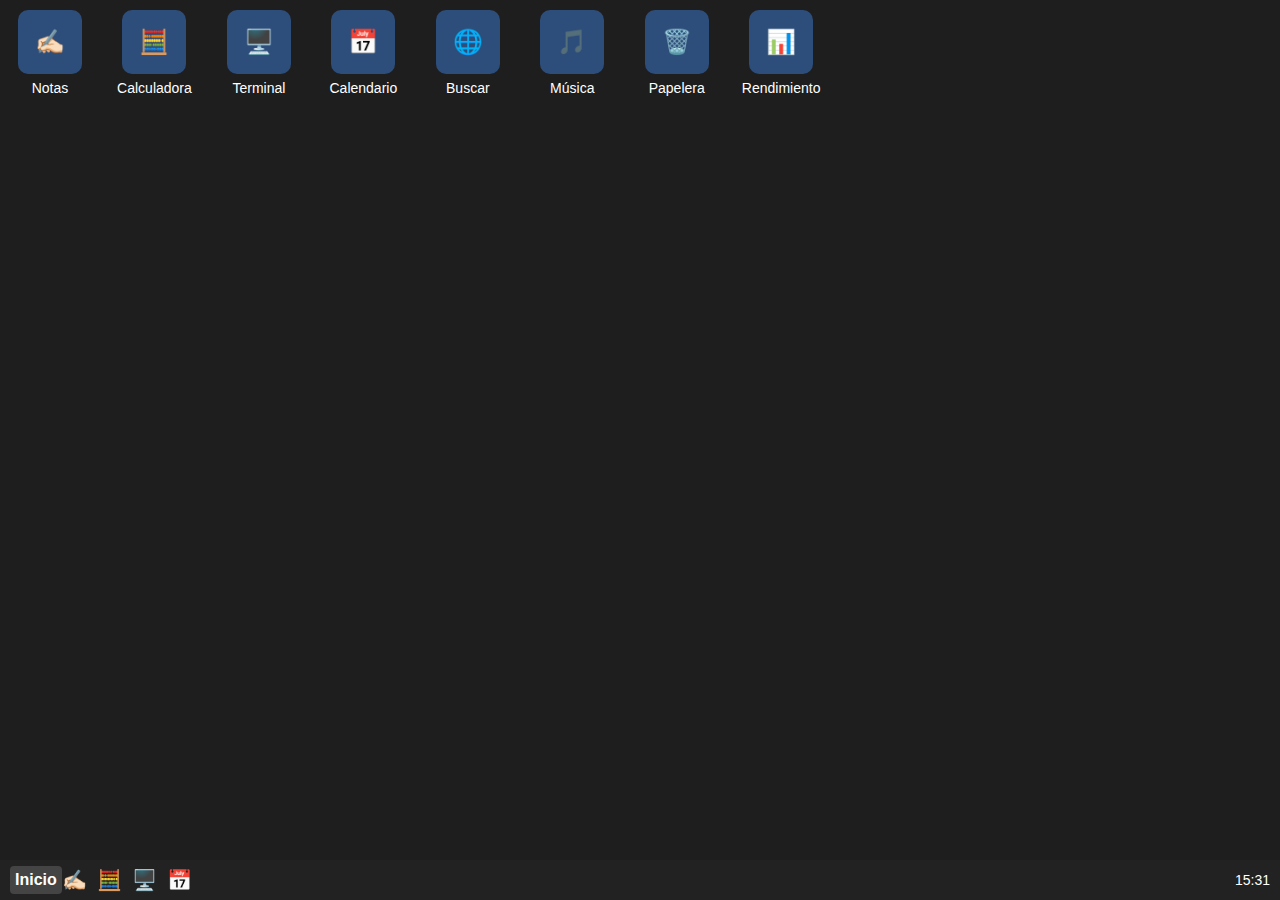
<file: index.html>
<!doctype html>
<html lang="es">
<head>
  <meta charset="utf-8">
  <title>AetherOS</title>
  <link rel="stylesheet" href="estilo.css">
</head>
<body>
<div class="desktop" id="desktop">
  <!-- Iconos del escritorio -->
  <div class="icon" id="iconNotas" onclick="openWindow('notas')"><div>✍🏻</div><span>Notas</span></div>
  <div class="icon" id="iconCalc" onclick="openWindow('calc')"><div>🧮</div><span>Calculadora</span></div>
  <div class="icon" id="iconTerm" onclick="openWindow('term')"><div>🖥️</div><span>Terminal</span></div>
  <div class="icon" id="iconCalendar" onclick="openWindow('calendar')"><div>📅</div><span>Calendario</span></div>
  <div class="icon" id="iconBuscar" onclick="buscar()"><div>🌐</div><span>Buscar</span></div>
  <div class="icon" id="iconMusica" onclick="window.open('https://music.youtube.com/', '_blank')"><div>🎵</div><span>Música</span></div>
  <div class="icon" id="iconTrash" onclick="openWindow('trash')"><div>🗑️</div><span>Papelera</span></div>
  <div class="icon" id="iconPerformance" onclick="openWindow('performance')">
  <div>📊</div>
  <span>Rendimiento</span>
</div>

 
  <!-- Notas -->
  <div class="window" id="notas">
    <div class="titlebar">
      Bloc de notas
      <div class="buttons">
        <div class="btn min-btn" onclick="minimizeWindow('notas')"></div>
        <div class="btn max-btn" onclick="maximizeWindow('notas')"></div>
        <div class="btn close-btn" onclick="closeWindow('notas')"></div>
      </div>
    </div>
    <div class="content">
      <textarea id="noteText" rows="8" style="width:100%">Escribe lo que quieras!</textarea>
      <br>
      <button onclick="saveNote()">Guardar</button>
      <button onclick="discardNote()">Descartar</button>
      <button onclick="deleteNote()">Borrar</button>
      <p id="noteStatus"></p>
    </div>
  </div>

  <!-- Calculadora -->
  <div class="window" id="calc">
    <div class="titlebar">
      Calculadora
      <div class="buttons">
        <div class="btn min-btn" onclick="minimizeWindow('calc')"></div>
        <div class="btn max-btn" onclick="maximizeWindow('calc')"></div>
        <div class="btn close-btn" onclick="closeWindow('calc')"></div>
      </div>
    </div>
    <div class="content">
      <input type="number" id="n1" placeholder="Número 1">
      <input type="number" id="n2" placeholder="Número 2"><br><br>
      <button onclick="operar('sumar')">Sumar!</button>
      <button onclick="operar('restar')">Restar!</button>
      <button onclick="operar('multiplicar')">Multiplicar!</button>
      <button onclick="operar('dividir')">Dividir!</button>
      <p id="resultado"></p>
    </div>
  </div>

  <!-- Calendario -->
  <div class="window" id="calendar">
    <div class="titlebar">
      Calendario
      <div class="buttons">
        <div class="btn min-btn" onclick="minimizeWindow('calendar')"></div>
        <div class="btn max-btn" onclick="maximizeWindow('calendar')"></div>
        <div class="btn close-btn" onclick="closeWindow('calendar')"></div>
      </div>
    </div>
    <div class="content"><p id="calendarDisplay"></p></div>
  </div>

  <!-- Terminal -->
  <div class="window" id="term">
    <div class="titlebar">
      Terminal
      <div class="buttons">
        <div class="btn min-btn" onclick="minimizeWindow('term')"></div>
        <div class="btn max-btn" onclick="maximizeWindow('term')"></div>
        <div class="btn close-btn" onclick="closeWindow('term')"></div>
      </div>
    </div>
    <div class="content"><pre>Hola! Este es un mensaje oculto 
de nuestro proyecto hehe</pre></div>
  </div>

  <!-- Papelera -->
  <div class="window" id="trash">
    <div class="titlebar">
      Papelera
      <div class="buttons">
        <div class="btn close-btn" onclick="closeWindow('trash')"></div>
      </div>
    </div>
    <div class="content"><ul id="trashList"></ul></div>
  </div>

  <!-- Ventana Rendimiento -->
<div class="window" id="performance">
  <div class="titlebar">
    Rendimiento
    <div class="buttons">
      <div class="btn min-btn" onclick="minimizeWindow('performance')"></div>
      <div class="btn max-btn" onclick="maximizeWindow('performance')"></div>
      <div class="btn close-btn" onclick="closeWindow('performance')"></div>
    </div>
  </div>
  <div class="content" style="padding:10px;">
    <div style="margin-bottom:5px;">CPU Usage:</div>
    <div style="width:100%; height:20px; background:#555; border-radius:5px; overflow:hidden; margin-bottom:10px;">
      <div id="perfCpu" style="height:100%; width:70%; background:#f44336; transition: width 0.5s;"></div>
    </div>
    <div style="margin-bottom:5px;">RAM Usage:</div>
    <div style="width:100%; height:20px; background:#555; border-radius:5px; overflow:hidden;">
      <div id="perfRam" style="height:100%; width:65%; background:#4CAF50; transition: width 0.5s;"></div>
    </div>
  </div>
</div>



  <!-- Acerca de -->
  <div class="window" id="about">
    <div class="titlebar">
      Acerca de este sistema
      <div class="buttons">
        <div class="btn close-btn" onclick="closeWindow('about')"></div>
      </div>
    </div>
    <div class="content" style="padding:10px;">
      <h3>Sistema Operativo</h3>
      <p id="versionInfo">Versión 17.0<br>Estas al día con las actualizaciones!</p>
      <p id="licenciaInfo">Actualmente contás con la versión GRATUITA.</p>
    </div>
  </div>

  <!-- Seguridad -->
  <div class="window" id="security">
    <div class="titlebar">
      Seguridad del sistema
      <div class="buttons">
        <div class="btn close-btn" onclick="closeWindow('security')"></div>
      </div>
    </div>
    <div class="content" style="padding:10px;">
      <div style="display:flex; align-items:center; gap:10px;">
        <div style="font-size:40px; color:#4CAF50;">🛡️</div>
        <h3>Tu sistema está protegido</h3>
      </div>
      <ul>
        <li>Antivirus activo</li>
        <li>Firewall activado</li>
        <li>Protección en tiempo real</li>
        <li>Actualizaciones automáticas</li>
        <li>Protección contra malware y spyware</li>
        <li>Copia de seguridad activada</li>
      </ul>
    </div>
  </div>

  <!-- Perfiles -->
  <div class="window" id="business">
    <div class="titlebar">
      Perfiles
      <div class="buttons">
        <div class="btn close-btn" onclick="closeWindow('business')"></div>
      </div>
    </div>
    <div class="content" style="padding:10px;">
      <p>Selecciona un perfil:</p>
      <button class="profile-btn" onclick="restaurarNormal()">Sin perfil</button>
      <button class="profile-btn" onclick="seleccionarPerfil('oficina')">Oficina</button>
      <button class="profile-btn" onclick="seleccionarPerfil('creacion')">Creación</button>
      <button class="profile-btn" onclick="seleccionarPerfil('rendimiento')">Rendimiento</button>
    </div>
  </div>

  <!-- SOPORTE como si fuera un chat -->
  <div class="window" id="soporte">
    <div class="titlebar">
      Soporte 24/7
      <div class="buttons">
        <div class="btn close-btn" onclick="closeWindow('soporte')"></div>
      </div>
    </div>
    <div class="content" style="padding:10px;">
      <div id="chatBox" style="height:200px; overflow-y:auto; background:#222; padding:5px; border-radius:5px; margin-bottom:5px;">
        <div><strong>Soporte:</strong> Hola! Este es el soporte 24/7 exclusivo de tu plan! Gracias por elegirnos!</div>
      </div>
      <input type="text" id="chatInput" placeholder="Escribe tu mensaje..." style="width:70%; padding:5px;">
      <button onclick="sendMessage()" style="padding:5px;">Enviar</button>
    </div>
  </div>

</div>

<!-- Barra de tareas -->
<div class="taskbar">
  <div class="start">Inicio</div>
  <div class="task-icons">
    <div class="task-icon" onclick="openWindow('notas')">✍🏻</div>
    <div class="task-icon" onclick="openWindow('calc')">🧮</div>
    <div class="task-icon" onclick="openWindow('term')">🖥️</div>
    <div class="task-icon" onclick="openWindow('calendar')">📅</div>
  </div>
  <div class="clock" id="clock"></div>
</div>

<!-- Menú Inicio -->
<div class="menu-inicio" id="menuInicio">
  <button onclick="apagar()">Apagar</button>
  <button onclick="cambiarFondo()">Cambiar fondo</button>
  <button onclick="toggleTheme()">Modo oscuro/claro</button>
  <button onclick="openAbout()">Acerca de</button>
  <button onclick="openSecurity()">Seguridad</button>
  <button id="btnMejorar" onclick="mejorarVersion()">Mejorar a Business</button>
  <button id="btnEnterprise" onclick="mejorarVersionEnterprise()">Actualizar a Enterprise</button>
  <button onclick="abrirBusiness()">Perfiles</button>
</div>

<script>
let zIndex = 10;
let savedNote = "";
let trash = [];
let currentProfile = "";
let userPlan = "gratis";

// Abrir ventanas
function openWindow(id) {
  const win = document.getElementById(id);
  
  win.style.display = 'block';
  win.style.zIndex = ++zIndex;
}

// Cerrar, minimizar y maximizar
function closeWindow(id) { document.getElementById(id).style.display = 'none'; }
function minimizeWindow(id) { document.getElementById(id).style.display = 'none'; }
function maximizeWindow(id) { 
  const win = document.getElementById(id);
  if (win.style.width === "100%") {
    win.style.width = "300px";
    win.style.height = "auto";
    win.style.top = "100px";
    win.style.left = "100px";
  } else {
    win.style.width = "100%";
    win.style.height = "90%";
    win.style.top = "0";
    win.style.left = "0";
  }
}

// Draggable
function makeDraggable(win) {
  const bar = win.querySelector(".titlebar");
  let offsetX=0, offsetY=0, isDown=false;
  bar.addEventListener("mousedown", (e)=>{
    isDown = true;
    offsetX = e.clientX - win.offsetLeft;
    offsetY = e.clientY - win.offsetTop;
  });
  document.addEventListener("mouseup", ()=> isDown=false);
  document.addEventListener("mousemove", (e)=>{
    if (!isDown) return;
    win.style.left = (e.clientX - offsetX)+"px";
    win.style.top = (e.clientY - offsetY)+"px";
  });
}
document.querySelectorAll(".window").forEach(makeDraggable);

// Calculadora
function operar(op) {
  const n1 = parseFloat(document.getElementById('n1').value) || 0;
  const n2 = parseFloat(document.getElementById('n2').value) || 0;
  let res = 0;
  switch(op) {
    case 'sumar': res = n1 + n2; break;
    case 'restar': res = n1 - n2; break;
    case 'multiplicar': res = n1 * n2; break;
    case 'dividir': res = n2!==0 ? n1/n2 : "Error: No se puede dividir por 0"; break;
  }
  document.getElementById('resultado').textContent = "Resultado: " + res;
}

// Notas
function saveNote() {
  savedNote = document.getElementById('noteText').value;
  document.getElementById('noteStatus').textContent = "Nota guardada.";
}
function discardNote() {
  document.getElementById('noteText').value = savedNote;
  document.getElementById('noteStatus').textContent = "Cambios descartados.";
}
function deleteNote() {
  trash.push(savedNote);
  document.getElementById("trashList").innerHTML = trash.map(n=>"<li>"+n+"</li>").join("");
  savedNote="";
  document.getElementById('noteText').value="";
  document.getElementById('noteStatus').textContent="Nota enviada a la papelera.";
}

// Calendario
function updateCalendarWindow() {
  const now = new Date();
  const days = ['Domingo','Lunes','Martes','Miércoles','Jueves','Viernes','Sábado'];
  const months = ['Enero','Febrero','Marzo','Abril','Mayo','Junio','Julio','Agosto','Septiembre','Octubre','Noviembre','Diciembre'];
  document.getElementById('calendarDisplay').textContent = 
    `${days[now.getDay()]}, ${now.getDate()} de ${months[now.getMonth()]} de ${now.getFullYear()}`;
}
document.getElementById('calendar').addEventListener('mousedown', updateCalendarWindow);

// Reloj
function updateClock() {
  const now = new Date();
  const h = String(now.getHours()).padStart(2,'0');
  const m = String(now.getMinutes()).padStart(2,'0');
  document.getElementById('clock').textContent = `${h}:${m}`;
}
setInterval(updateClock,1000); updateClock();

// Buscar
function buscar() {
  const query = prompt("¿Qué quieres buscar?");
  if (query) window.open(`https://www.google.com/search?q=${encodeURIComponent(query)}`,'_blank');
}

// Menú inicio
document.querySelector('.start').addEventListener('click', ()=>{
  const menu = document.getElementById("menuInicio");
  menu.style.display = menu.style.display==="flex" ? "none":"flex";
});

// Apagar
function apagar() {
  alert("Apagando...");
  setTimeout(()=>window.close(),2000);
}

// Cambiar fondo
function cambiarFondo() {
  document.getElementById("desktop").style.backgroundImage = "url('https://wallpaper.dog/large/10818932.jpg')";
}

// Tema oscuro/claro
function toggleTheme() {
  document.body.classList.toggle("light");
  if(document.body.classList.contains("light")) {
    document.body.style.background="#eee"; document.body.style.color="black";
  } else {
    document.body.style.background="#1e1e1e"; document.body.style.color="white";
  }
}

// Abrir ventanas
function openAbout() { openWindow('about'); }
function openSecurity() { openWindow('security'); }

// Mejorar a Business
function mejorarVersion() {
  document.getElementById('versionInfo').innerHTML = "Versión 17.0 Business<br>Todas las funciones desbloqueadas!";
  document.getElementById('licenciaInfo').textContent = "Actualmente contás con la versión BUSINESS.";
  const btn = document.getElementById('btnMejorar');
  btn.textContent = "Versión mejorada.";
  btn.disabled = true;
  btn.style.opacity = "0.6";
  userPlan = "business";
}

// Actualizar a Enterprise
function mejorarVersionEnterprise() {
  if(userPlan!=="business"){
    alert("Primero debes actualizar a Business!");
    return;
  }
  userPlan="enterprise";
  document.getElementById('versionInfo').innerHTML = "Versión 17.0 Enterprise<br>Todas las funciones desbloqueadas!";
  document.getElementById('licenciaInfo').textContent = "Actualmente contás con la versión ENTERPRISE.";

  // Crear icono SOPORTE cuando se actualiza a enterprise
  if(!document.getElementById("iconSoporte")){
    const div = document.createElement("div");
    div.className = "icon";
    div.id = "iconSoporte";
    div.innerHTML = `<div>🛎️</div><span>SOPORTE</span>`;
    div.onclick = ()=> openWindow('soporte');
    document.getElementById("desktop").appendChild(div);
  }

  // Ocultar botón Enterprise
  const btn = document.getElementById("btnEnterprise");
  if(btn) btn.style.display="none";
}

// Perfiles
function abrirBusiness() {
  openWindow('business');
}

// Seleccionar perfil
function seleccionarPerfil(perfil) {
  currentProfile = perfil;
  document.querySelectorAll('.tempIcon').forEach(e=>e.remove());
  document.querySelectorAll('.icon').forEach(e=>e.style.display='inline-block');

  switch(perfil){
    case "oficina":
      hideIcons(["iconMusica","iconTerm"]);
      addTempIcon("📊","Planilla");
      addTempIcon("📈","Gráficos");
      break;
    case "creacion":
      hideIcons(["iconCalendar","iconCalc"]);
      addTempIcon("🎨","Diseño");
      addTempIcon("✏️","Editor");
      break;
    case "rendimiento":
      hideIcons(["iconNotas"]);
      addTempIcon("⚡","Agilizar PC");
      break;
  }
}

function restaurarNormal() {
  currentProfile = "normal";

  // Mostrar todos los íconos
  document.querySelectorAll('.icon').forEach(e => e.style.display = 'inline-block');
  // Eliminar íconos temporales
  document.querySelectorAll('.tempIcon').forEach(e => e.remove());
  // Restaurar fondo original
  document.getElementById("desktop").style.backgroundImage = "url('https://wallpaperaccess.com/full/5651980.jpg')";
  // Restaurar valores normales de CPU y RAM
  cpuUsage = 70;
  ramUsage = 65;
  document.getElementById('perfCpu').style.width = cpuUsage + "%";
  document.getElementById('perfCpu').textContent = cpuUsage + "%";
  document.getElementById('perfRam').style.width = ramUsage + "%";
  document.getElementById('perfRam').textContent = ramUsage + "%";
}


// Perfiles
function hideIcons(ids){ ids.forEach(id=>{ const e=document.getElementById(id); if(e) e.style.display='none'; }); }
function addTempIcon(emoji,name){
  const div = document.createElement("div");
  div.className="icon tempIcon";
  div.innerHTML = `<div>${emoji}</div><span>${name}</span>`;
  document.getElementById("desktop").appendChild(div);
}

// Chat soporte
function sendMessage() {
  const input = document.getElementById("chatInput");
  const text = input.value.trim();
  if(text==="") return;

  const chat = document.getElementById("chatBox");
  const userMsg = document.createElement("div");
  userMsg.innerHTML = `<strong>Tú:</strong> ${text}`;
  chat.appendChild(userMsg);

  const respMsg = document.createElement("div");
  respMsg.innerHTML = `<strong>Soporte:</strong> Gracias por tu mensaje! Nuestro equipo revisará tu consulta.`;
  chat.appendChild(respMsg);

  chat.scrollTop = chat.scrollHeight;
  input.value = "";
}
let cpuUsage = 70;
let ramUsage = 65;
function updatePerformance() {
  if(currentProfile==="oficina"){
    cpuUsage -= Math.random() * 2;
    ramUsage -= Math.random() * 4;
  } else if(currentProfile==="rendimiento"){
    cpuUsage -= Math.random() * 25;
    ramUsage -= Math.random() * 25;
  } else {
    cpuUsage += Math.random() * 1 - 1;
    ramUsage += Math.random() * 1 - 1;
  }

  cpuUsage = Math.min(Math.max(cpuUsage, 50), 100);
  ramUsage = Math.min(Math.max(ramUsage, 50), 100);

  document.getElementById('perfCpu').style.width = cpuUsage.toFixed(0) + "%";
  document.getElementById('perfCpu').textContent = cpuUsage.toFixed(0) + "%";

  document.getElementById('perfRam').style.width = ramUsage.toFixed(0) + "%";
  document.getElementById('perfRam').textContent = ramUsage.toFixed(0) + "%";
}
setInterval(updatePerformance, 1000);
updatePerformance();

</script>
</body>
</html>
</file>
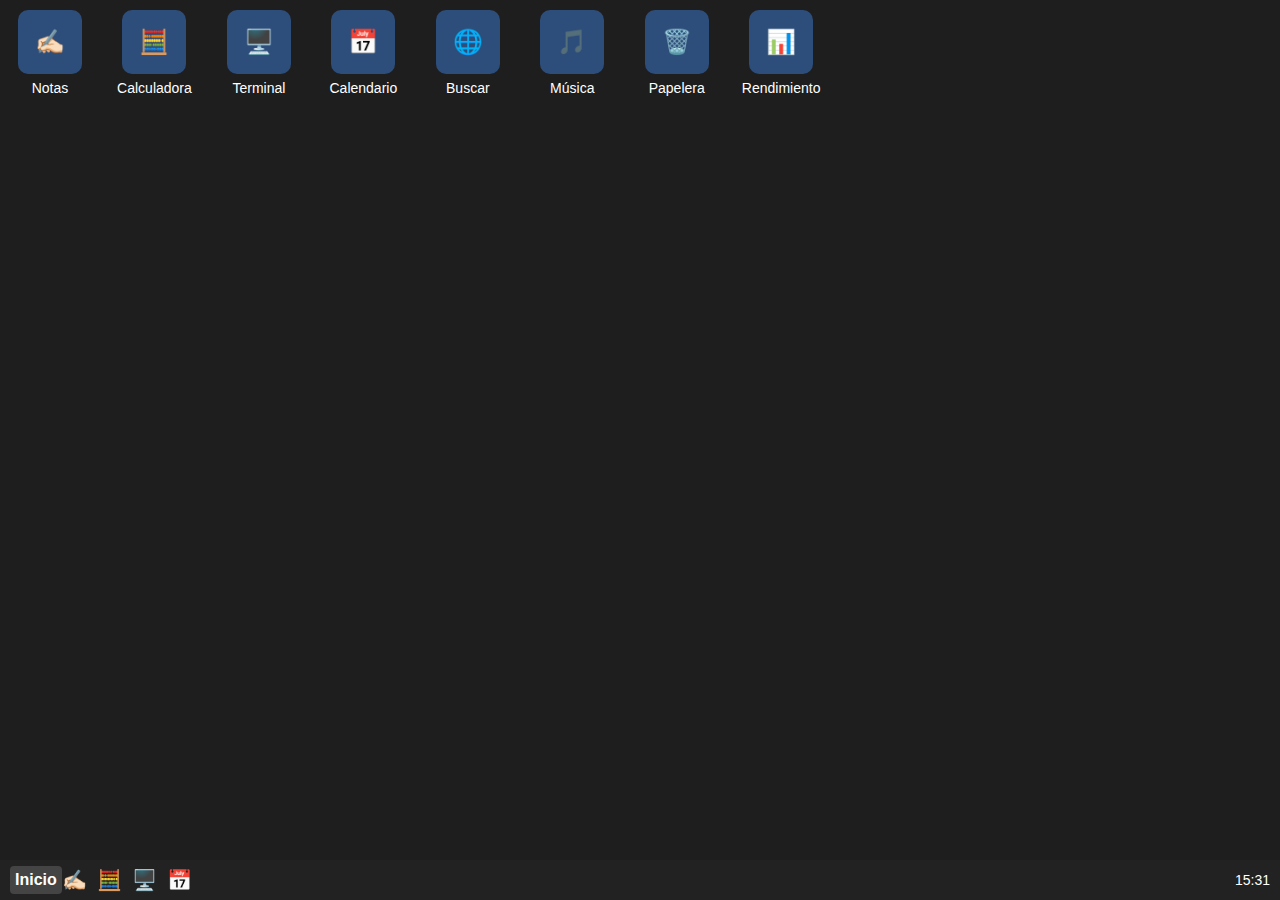
<file: SistemaOperativoPag.html>
<!doctype html>
<html lang="es">
<head>
  <meta charset="utf-8">
  <title>AetherOS</title>
  <link rel="stylesheet" href="estilo.css">
  <style>
    body {
      margin:0;
      font-family:sans-serif;
      background:#1e1e1e;
      color:white;
      overflow:hidden;
    }
    .desktop { 
      position:relative;
      width:100%; height:100vh; 
      background:url('https://wallpaperaccess.com/full/5651980.jpg') center/cover no-repeat;
    }
    .icon {
      width:80px; text-align:center;
      margin:10px; cursor:pointer;
      display:inline-block;
    }
    .window {
      position:absolute;
      top:100px; left:100px;
      width:300px; height:auto;
      background:#333;
      border:2px solid #555;
      display:none;
      box-shadow:0 4px 8px rgba(0,0,0,0.5);
      border-radius:8px;
    }
    .titlebar {
      background:#222;
      padding:5px;
      cursor:move;
      display:flex;
      justify-content:space-between;
      align-items:center;
    }
    .titlebar .buttons {
      display:flex; gap:5px;
    }
    .btn {
      width:15px; height:15px;
      border-radius:50%;
      cursor:pointer;
    }
    .close-btn { background:red; }
    .min-btn { background:yellow; }
    .max-btn { background:green; }
    .taskbar {
      position:absolute;
      bottom:0; left:0; right:0;
      height:40px; background:#222;
      display:flex; align-items:center; justify-content:space-between;
      padding:0 10px;
    }
    .start { cursor:pointer; padding:5px; background:#444; border-radius:4px; }
    .task-icons { display:flex; gap:10px; }
    .menu-inicio {
      position:absolute;
      bottom:40px; left:10px;
      background:#2c2c2c;
      padding:10px; border-radius:5px;
      display:none; flex-direction:column; gap:5px;
    }
    .menu-inicio button {
      background:#444; color:white; border:none;
      padding:5px; border-radius:3px; cursor:pointer;
    }
    .profile-btn {
      background:#555; color:white; border:none; padding:5px; border-radius:3px; cursor:pointer;
      margin:5px 0;
    }
  </style>
</head>
<body>
<div class="desktop" id="desktop">
  <!-- Iconos del escritorio -->
  <div class="icon" id="iconNotas" onclick="openWindow('notas')"><div>✍🏻</div><span>Notas</span></div>
  <div class="icon" id="iconCalc" onclick="openWindow('calc')"><div>🧮</div><span>Calculadora</span></div>
  <div class="icon" id="iconTerm" onclick="openWindow('term')"><div>🖥️</div><span>Terminal</span></div>
  <div class="icon" id="iconCalendar" onclick="openWindow('calendar')"><div>📅</div><span>Calendario</span></div>
  <div class="icon" id="iconBuscar" onclick="buscar()"><div>🌐</div><span>Buscar</span></div>
  <div class="icon" id="iconMusica" onclick="window.open('https://music.youtube.com/', '_blank')"><div>🎵</div><span>Música</span></div>
  <div class="icon" id="iconTrash" onclick="openWindow('trash')"><div>🗑️</div><span>Papelera</span></div>
  <div class="icon" id="iconPerformance" onclick="openWindow('performance')">
  <div>📊</div>
  <span>Rendimiento</span>
</div>

 
  <!-- Notas -->
  <div class="window" id="notas">
    <div class="titlebar">
      Bloc de notas
      <div class="buttons">
        <div class="btn min-btn" onclick="minimizeWindow('notas')"></div>
        <div class="btn max-btn" onclick="maximizeWindow('notas')"></div>
        <div class="btn close-btn" onclick="closeWindow('notas')"></div>
      </div>
    </div>
    <div class="content">
      <textarea id="noteText" rows="8" style="width:100%">Escribe lo que quieras!</textarea>
      <br>
      <button onclick="saveNote()">Guardar</button>
      <button onclick="discardNote()">Descartar</button>
      <button onclick="deleteNote()">Borrar</button>
      <p id="noteStatus"></p>
    </div>
  </div>

  <!-- Calculadora -->
  <div class="window" id="calc">
    <div class="titlebar">
      Calculadora
      <div class="buttons">
        <div class="btn min-btn" onclick="minimizeWindow('calc')"></div>
        <div class="btn max-btn" onclick="maximizeWindow('calc')"></div>
        <div class="btn close-btn" onclick="closeWindow('calc')"></div>
      </div>
    </div>
    <div class="content">
      <input type="number" id="n1" placeholder="Número 1">
      <input type="number" id="n2" placeholder="Número 2"><br><br>
      <button onclick="operar('sumar')">Sumar!</button>
      <button onclick="operar('restar')">Restar!</button>
      <button onclick="operar('multiplicar')">Multiplicar!</button>
      <button onclick="operar('dividir')">Dividir!</button>
      <p id="resultado"></p>
    </div>
  </div>

  <!-- Calendario -->
  <div class="window" id="calendar">
    <div class="titlebar">
      Calendario
      <div class="buttons">
        <div class="btn min-btn" onclick="minimizeWindow('calendar')"></div>
        <div class="btn max-btn" onclick="maximizeWindow('calendar')"></div>
        <div class="btn close-btn" onclick="closeWindow('calendar')"></div>
      </div>
    </div>
    <div class="content"><p id="calendarDisplay"></p></div>
  </div>

  <!-- Terminal -->
  <div class="window" id="term">
    <div class="titlebar">
      Terminal
      <div class="buttons">
        <div class="btn min-btn" onclick="minimizeWindow('term')"></div>
        <div class="btn max-btn" onclick="maximizeWindow('term')"></div>
        <div class="btn close-btn" onclick="closeWindow('term')"></div>
      </div>
    </div>
    <div class="content"><pre>Hola! Este es un mensaje oculto 
de nuestro proyecto hehe</pre></div>
  </div>

  <!-- Papelera -->
  <div class="window" id="trash">
    <div class="titlebar">
      Papelera
      <div class="buttons">
        <div class="btn close-btn" onclick="closeWindow('trash')"></div>
      </div>
    </div>
    <div class="content"><ul id="trashList"></ul></div>
  </div>

  <!-- Ventana Rendimiento -->
<div class="window" id="performance">
  <div class="titlebar">
    Rendimiento
    <div class="buttons">
      <div class="btn min-btn" onclick="minimizeWindow('performance')"></div>
      <div class="btn max-btn" onclick="maximizeWindow('performance')"></div>
      <div class="btn close-btn" onclick="closeWindow('performance')"></div>
    </div>
  </div>
  <div class="content" style="padding:10px;">
    <div style="margin-bottom:5px;">CPU Usage:</div>
    <div style="width:100%; height:20px; background:#555; border-radius:5px; overflow:hidden; margin-bottom:10px;">
      <div id="perfCpu" style="height:100%; width:70%; background:#f44336; transition: width 0.5s;"></div>
    </div>
    <div style="margin-bottom:5px;">RAM Usage:</div>
    <div style="width:100%; height:20px; background:#555; border-radius:5px; overflow:hidden;">
      <div id="perfRam" style="height:100%; width:65%; background:#4CAF50; transition: width 0.5s;"></div>
    </div>
  </div>
</div>



  <!-- Acerca de -->
  <div class="window" id="about">
    <div class="titlebar">
      Acerca de este sistema
      <div class="buttons">
        <div class="btn close-btn" onclick="closeWindow('about')"></div>
      </div>
    </div>
    <div class="content" style="padding:10px;">
      <h3>Sistema Operativo</h3>
      <p id="versionInfo">Versión 17.0<br>Estas al día con las actualizaciones!</p>
      <p id="licenciaInfo">Actualmente contás con la versión GRATUITA.</p>
    </div>
  </div>

  <!-- Seguridad -->
  <div class="window" id="security">
    <div class="titlebar">
      Seguridad del sistema
      <div class="buttons">
        <div class="btn close-btn" onclick="closeWindow('security')"></div>
      </div>
    </div>
    <div class="content" style="padding:10px;">
      <div style="display:flex; align-items:center; gap:10px;">
        <div style="font-size:40px; color:#4CAF50;">🛡️</div>
        <h3>Tu sistema está protegido</h3>
      </div>
      <ul>
        <li>Antivirus activo</li>
        <li>Firewall activado</li>
        <li>Protección en tiempo real</li>
        <li>Actualizaciones automáticas</li>
        <li>Protección contra malware y spyware</li>
        <li>Copia de seguridad activada</li>
      </ul>
    </div>
  </div>

  <!-- Perfiles -->
  <div class="window" id="business">
    <div class="titlebar">
      Perfiles
      <div class="buttons">
        <div class="btn close-btn" onclick="closeWindow('business')"></div>
      </div>
    </div>
    <div class="content" style="padding:10px;">
      <p>Selecciona un perfil:</p>
      <button class="profile-btn" onclick="restaurarNormal()">Sin perfil</button>
      <button class="profile-btn" onclick="seleccionarPerfil('oficina')">Oficina</button>
      <button class="profile-btn" onclick="seleccionarPerfil('creacion')">Creación</button>
      <button class="profile-btn" onclick="seleccionarPerfil('rendimiento')">Rendimiento</button>
    </div>
  </div>

  <!-- SOPORTE como si fuera un chat -->
  <div class="window" id="soporte">
    <div class="titlebar">
      Soporte 24/7
      <div class="buttons">
        <div class="btn close-btn" onclick="closeWindow('soporte')"></div>
      </div>
    </div>
    <div class="content" style="padding:10px;">
      <div id="chatBox" style="height:200px; overflow-y:auto; background:#222; padding:5px; border-radius:5px; margin-bottom:5px;">
        <div><strong>Soporte:</strong> Hola! Este es el soporte 24/7 exclusivo de tu plan! Gracias por elegirnos!</div>
      </div>
      <input type="text" id="chatInput" placeholder="Escribe tu mensaje..." style="width:70%; padding:5px;">
      <button onclick="sendMessage()" style="padding:5px;">Enviar</button>
    </div>
  </div>

</div>

<!-- Barra de tareas -->
<div class="taskbar">
  <div class="start">Inicio</div>
  <div class="task-icons">
    <div class="task-icon" onclick="openWindow('notas')">✍🏻</div>
    <div class="task-icon" onclick="openWindow('calc')">🧮</div>
    <div class="task-icon" onclick="openWindow('term')">🖥️</div>
    <div class="task-icon" onclick="openWindow('calendar')">📅</div>
  </div>
  <div class="clock" id="clock"></div>
</div>

<!-- Menú Inicio -->
<div class="menu-inicio" id="menuInicio">
  <button onclick="apagar()">Apagar</button>
  <button onclick="cambiarFondo()">Cambiar fondo</button>
  <button onclick="toggleTheme()">Modo oscuro/claro</button>
  <button onclick="openAbout()">Acerca de</button>
  <button onclick="openSecurity()">Seguridad</button>
  <button id="btnMejorar" onclick="mejorarVersion()">Mejorar a Business</button>
  <button id="btnEnterprise" onclick="mejorarVersionEnterprise()">Actualizar a Enterprise</button>
  <button onclick="abrirBusiness()">Perfiles</button>
</div>

<script>
let zIndex = 10;
let savedNote = "";
let trash = [];
let currentProfile = "";
let userPlan = "gratis";

// Abrir ventanas
function openWindow(id) {
  const win = document.getElementById(id);
  
  win.style.display = 'block';
  win.style.zIndex = ++zIndex;
}

// Cerrar, minimizar y maximizar
function closeWindow(id) { document.getElementById(id).style.display = 'none'; }
function minimizeWindow(id) { document.getElementById(id).style.display = 'none'; }
function maximizeWindow(id) { 
  const win = document.getElementById(id);
  if (win.style.width === "100%") {
    win.style.width = "300px";
    win.style.height = "auto";
    win.style.top = "100px";
    win.style.left = "100px";
  } else {
    win.style.width = "100%";
    win.style.height = "90%";
    win.style.top = "0";
    win.style.left = "0";
  }
}

// Draggable
function makeDraggable(win) {
  const bar = win.querySelector(".titlebar");
  let offsetX=0, offsetY=0, isDown=false;
  bar.addEventListener("mousedown", (e)=>{
    isDown = true;
    offsetX = e.clientX - win.offsetLeft;
    offsetY = e.clientY - win.offsetTop;
  });
  document.addEventListener("mouseup", ()=> isDown=false);
  document.addEventListener("mousemove", (e)=>{
    if (!isDown) return;
    win.style.left = (e.clientX - offsetX)+"px";
    win.style.top = (e.clientY - offsetY)+"px";
  });
}
document.querySelectorAll(".window").forEach(makeDraggable);

// Calculadora
function operar(op) {
  const n1 = parseFloat(document.getElementById('n1').value) || 0;
  const n2 = parseFloat(document.getElementById('n2').value) || 0;
  let res = 0;
  switch(op) {
    case 'sumar': res = n1 + n2; break;
    case 'restar': res = n1 - n2; break;
    case 'multiplicar': res = n1 * n2; break;
    case 'dividir': res = n2!==0 ? n1/n2 : "Error: No se puede dividir por 0"; break;
  }
  document.getElementById('resultado').textContent = "Resultado: " + res;
}

// Notas
function saveNote() {
  savedNote = document.getElementById('noteText').value;
  document.getElementById('noteStatus').textContent = "Nota guardada.";
}
function discardNote() {
  document.getElementById('noteText').value = savedNote;
  document.getElementById('noteStatus').textContent = "Cambios descartados.";
}
function deleteNote() {
  trash.push(savedNote);
  document.getElementById("trashList").innerHTML = trash.map(n=>"<li>"+n+"</li>").join("");
  savedNote="";
  document.getElementById('noteText').value="";
  document.getElementById('noteStatus').textContent="Nota enviada a la papelera.";
}

// Calendario
function updateCalendarWindow() {
  const now = new Date();
  const days = ['Domingo','Lunes','Martes','Miércoles','Jueves','Viernes','Sábado'];
  const months = ['Enero','Febrero','Marzo','Abril','Mayo','Junio','Julio','Agosto','Septiembre','Octubre','Noviembre','Diciembre'];
  document.getElementById('calendarDisplay').textContent = 
    `${days[now.getDay()]}, ${now.getDate()} de ${months[now.getMonth()]} de ${now.getFullYear()}`;
}
document.getElementById('calendar').addEventListener('mousedown', updateCalendarWindow);

// Reloj
function updateClock() {
  const now = new Date();
  const h = String(now.getHours()).padStart(2,'0');
  const m = String(now.getMinutes()).padStart(2,'0');
  document.getElementById('clock').textContent = `${h}:${m}`;
}
setInterval(updateClock,1000); updateClock();

// Buscar
function buscar() {
  const query = prompt("¿Qué quieres buscar?");
  if (query) window.open(`https://www.google.com/search?q=${encodeURIComponent(query)}`,'_blank');
}

// Menú inicio
document.querySelector('.start').addEventListener('click', ()=>{
  const menu = document.getElementById("menuInicio");
  menu.style.display = menu.style.display==="flex" ? "none":"flex";
});

// Apagar
function apagar() {
  alert("Apagando...");
  setTimeout(()=>window.close(),2000);
}

// Cambiar fondo
function cambiarFondo() {
  document.getElementById("desktop").style.backgroundImage = "url('https://wallpaper.dog/large/10818932.jpg')";
}

// Tema oscuro/claro
function toggleTheme() {
  document.body.classList.toggle("light");
  if(document.body.classList.contains("light")) {
    document.body.style.background="#eee"; document.body.style.color="black";
  } else {
    document.body.style.background="#1e1e1e"; document.body.style.color="white";
  }
}

// Abrir ventanas
function openAbout() { openWindow('about'); }
function openSecurity() { openWindow('security'); }

// Mejorar a Business
function mejorarVersion() {
  document.getElementById('versionInfo').innerHTML = "Versión 17.0 Business<br>Todas las funciones desbloqueadas!";
  document.getElementById('licenciaInfo').textContent = "Actualmente contás con la versión BUSINESS.";
  const btn = document.getElementById('btnMejorar');
  btn.textContent = "Versión mejorada.";
  btn.disabled = true;
  btn.style.opacity = "0.6";
  userPlan = "business";
}

// Actualizar a Enterprise
function mejorarVersionEnterprise() {
  if(userPlan!=="business"){
    alert("Primero debes actualizar a Business!");
    return;
  }
  userPlan="enterprise";
  document.getElementById('versionInfo').innerHTML = "Versión 17.0 Enterprise<br>Todas las funciones desbloqueadas!";
  document.getElementById('licenciaInfo').textContent = "Actualmente contás con la versión ENTERPRISE.";

  // Crear icono SOPORTE cuando se actualiza a enterprise
  if(!document.getElementById("iconSoporte")){
    const div = document.createElement("div");
    div.className = "icon";
    div.id = "iconSoporte";
    div.innerHTML = `<div>🛎️</div><span>SOPORTE</span>`;
    div.onclick = ()=> openWindow('soporte');
    document.getElementById("desktop").appendChild(div);
  }

  // Ocultar botón Enterprise
  const btn = document.getElementById("btnEnterprise");
  if(btn) btn.style.display="none";
}

// Perfiles
function abrirBusiness() {
  openWindow('business');
}

// Seleccionar perfil
function seleccionarPerfil(perfil) {
  currentProfile = perfil;
  document.querySelectorAll('.tempIcon').forEach(e=>e.remove());
  document.querySelectorAll('.icon').forEach(e=>e.style.display='inline-block');

  switch(perfil){
    case "oficina":
      hideIcons(["iconMusica","iconTerm"]);
      addTempIcon("📊","Planilla");
      addTempIcon("📈","Gráficos");
      break;
    case "creacion":
      hideIcons(["iconCalendar","iconCalc"]);
      addTempIcon("🎨","Diseño");
      addTempIcon("✏️","Editor");
      break;
    case "rendimiento":
      hideIcons(["iconNotas"]);
      addTempIcon("⚡","Agilizar PC");
      break;
  }
}

function restaurarNormal() {
  currentProfile = "normal";

  // Mostrar todos los íconos
  document.querySelectorAll('.icon').forEach(e => e.style.display = 'inline-block');
  // Eliminar íconos temporales
  document.querySelectorAll('.tempIcon').forEach(e => e.remove());
  // Restaurar fondo original
  document.getElementById("desktop").style.backgroundImage = "url('https://wallpaperaccess.com/full/5651980.jpg')";
  // Restaurar valores normales de CPU y RAM
  cpuUsage = 70;
  ramUsage = 65;
  document.getElementById('perfCpu').style.width = cpuUsage + "%";
  document.getElementById('perfCpu').textContent = cpuUsage + "%";
  document.getElementById('perfRam').style.width = ramUsage + "%";
  document.getElementById('perfRam').textContent = ramUsage + "%";
}


// Perfiles
function hideIcons(ids){ ids.forEach(id=>{ const e=document.getElementById(id); if(e) e.style.display='none'; }); }
function addTempIcon(emoji,name){
  const div = document.createElement("div");
  div.className="icon tempIcon";
  div.innerHTML = `<div>${emoji}</div><span>${name}</span>`;
  document.getElementById("desktop").appendChild(div);
}

// Chat soporte
function sendMessage() {
  const input = document.getElementById("chatInput");
  const text = input.value.trim();
  if(text==="") return;

  const chat = document.getElementById("chatBox");
  const userMsg = document.createElement("div");
  userMsg.innerHTML = `<strong>Tú:</strong> ${text}`;
  chat.appendChild(userMsg);

  const respMsg = document.createElement("div");
  respMsg.innerHTML = `<strong>Soporte:</strong> Gracias por tu mensaje! Nuestro equipo revisará tu consulta.`;
  chat.appendChild(respMsg);

  chat.scrollTop = chat.scrollHeight;
  input.value = "";
}
let cpuUsage = 70;
let ramUsage = 65;
function updatePerformance() {
  if(currentProfile==="oficina"){
    cpuUsage -= Math.random() * 2;
    ramUsage -= Math.random() * 4;
  } else if(currentProfile==="rendimiento"){
    cpuUsage -= Math.random() * 25;
    ramUsage -= Math.random() * 25;
  } else {
    cpuUsage += Math.random() * 1 - 1;
    ramUsage += Math.random() * 1 - 1;
  }

  cpuUsage = Math.min(Math.max(cpuUsage, 50), 100);
  ramUsage = Math.min(Math.max(ramUsage, 50), 100);

  document.getElementById('perfCpu').style.width = cpuUsage.toFixed(0) + "%";
  document.getElementById('perfCpu').textContent = cpuUsage.toFixed(0) + "%";

  document.getElementById('perfRam').style.width = ramUsage.toFixed(0) + "%";
  document.getElementById('perfRam').textContent = ramUsage.toFixed(0) + "%";
}
setInterval(updatePerformance, 1000);
updatePerformance();

</script>
</body>
</html>
</file>
<file: estilo.css>
body {
      margin:0;
      font-family:sans-serif;
      background:#1e1e1e;
      color:white;
      overflow:hidden;
    }
    .desktop { 
      position:relative;
      width:100%; height:100vh; 
      background:url('https://wallpaperaccess.com/full/5651980.jpg') center/cover no-repeat;
    }
    .icon {
      width:80px; text-align:center;
      margin:10px; cursor:pointer;
      display:inline-block;
    }



.icon div {
  width: 64px;
  height: 64px;
  background: #2d4d7a;
  margin: auto;
  border-radius: 10px;
  display: flex;
  align-items: center;
  justify-content: center;
  font-size: 24px;
}

.icon:hover div {
  transform: scale(1.1);
  background: #3e5d96;
}

.icon span {
  display: block;
  margin-top: 6px;
  font-size: 14px;
}

/* Barra de inicio */
.start {
  background: #2d4d7a;
  padding: 5px 10px;
  border-radius: 5px;
  font-weight: bold;
  cursor: pointer;
}

.start:hover {
  background: #3e5d96;
}

/* Ventanas */


.titlebar {
  background: #2d4d7a;
  padding: 6px;
  font-weight: bold;
  border-radius: 8px 8px 0 0;
  display: flex;
  justify-content: space-between;
  align-items: center;
}

.close-btn {
  background: #ff4d4d;
  border-radius: 50%;
  width: 18px;
  height: 18px;
  text-align: center;
  line-height: 18px;
  font-size: 12px;
  cursor: pointer;
}

.close-btn:hover {
  background: #ff6666;
}

.content {
  padding: 10px;
  font-size: 14px;
}

/* Botones */
input[type="number"], textarea {
  width: 100%;
  background: #1e2d4a;
  border: 1px solid #555;
  color: #fff;
  border-radius: 4px;
  padding: 4px;
  box-sizing: border-box;
}

button {
  background: #34495e;
  color: #fff;
  border: none;
  border-radius: 4px;
  padding: 5px 8px;
  cursor: pointer;
  margin-right: 5px;
}

button:hover {
  background: #3d566e;
}

/* Barra de tareas */
.taskbar {
  position: fixed;
  bottom: 0;
  left: 0;
  width: 100%;
  height: 40px;
  background: #222;
  color: #fff;
  display: flex;
  align-items: center;
  justify-content: space-between;
  padding: 0 10px;
  box-sizing: border-box;
}

.task-icons {
  display: flex;
  gap: 15px;
  font-size: 20px;
}

.task-icon {
  cursor: pointer;
  transition: transform 0.2s;
}

.task-icon:hover {
  transform: scale(1.2);
}

/* Reloj */
.clock {
  font-size: 14px;
  margin-left: auto;
}


.window {
      position:absolute;
      top:100px; left:100px;
      width:300px; height:auto;
      background:#333;
      border:2px solid #555;
      display:none;
      box-shadow:0 4px 8px rgba(0,0,0,0.5);
      border-radius:8px;
    }
    .titlebar {
      background:#222;
      padding:5px;
      cursor:move;
      display:flex;
      justify-content:space-between;
      align-items:center;
    }
    .titlebar .buttons {
      display:flex; gap:5px;
    }
    .btn {
      width:15px; height:15px;
      border-radius:50%;
      cursor:pointer;
    }
    .close-btn { background:red; }
    .min-btn { background:yellow; }
    .max-btn { background:green; }
    .taskbar {
      position:absolute;
      bottom:0; left:0; right:0;
      height:40px; background:#222;
      display:flex; align-items:center; justify-content:space-between;
      padding:0 10px;
    }
    .start { cursor:pointer; padding:5px; background:#444; border-radius:4px; }
    .task-icons { display:flex; gap:10px; }
    .menu-inicio {
      position:absolute;
      bottom:40px; left:10px;
      background:#2c2c2c;
      padding:10px; border-radius:5px;
      display:none; flex-direction:column; gap:5px;
    }
    .menu-inicio button {
      background:#444; color:white; border:none;
      padding:5px; border-radius:3px; cursor:pointer;
    }
    .profile-btn {
      background:#555; color:white; border:none; padding:5px; border-radius:3px; cursor:pointer;
      margin:5px 0;
    }
</file>
